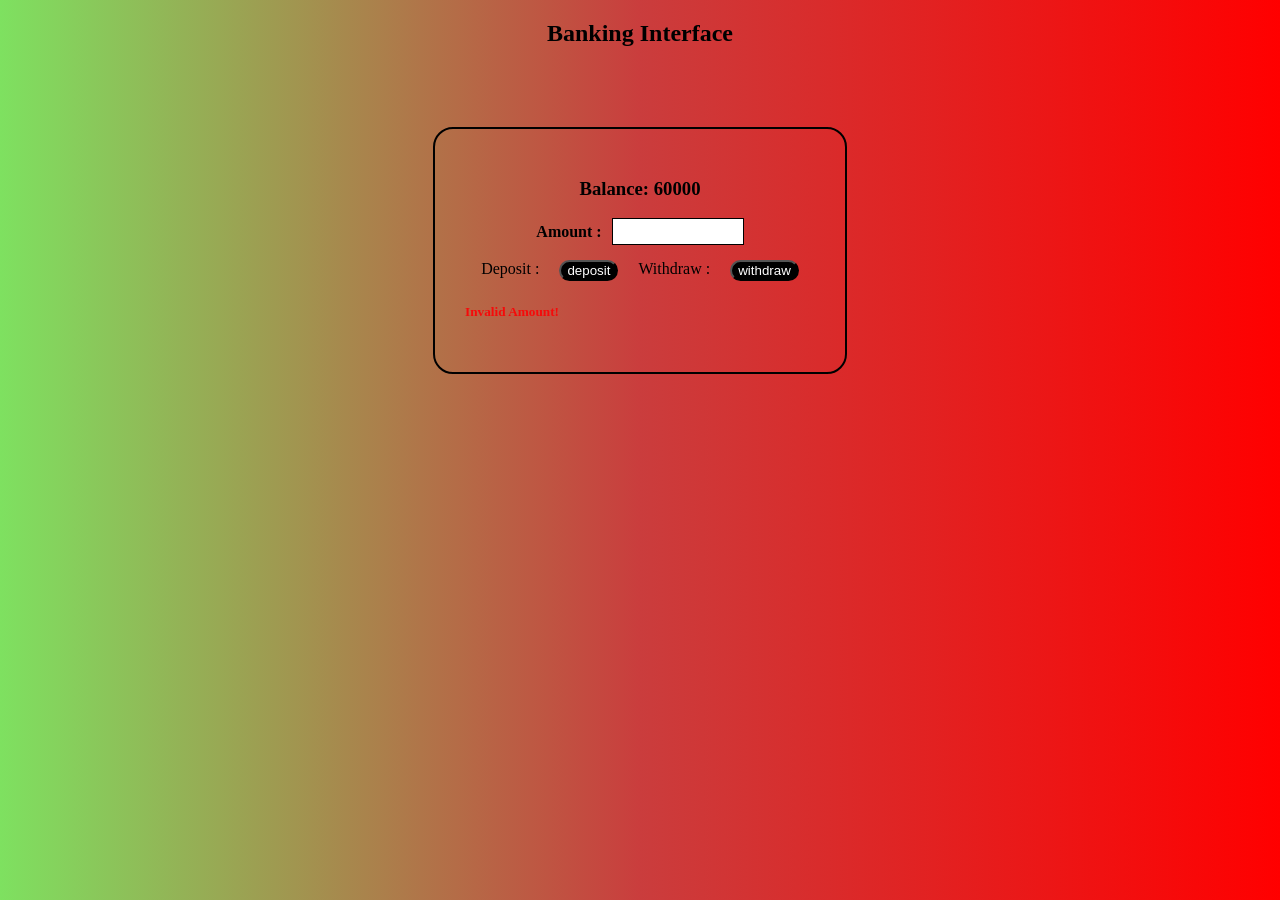
<file: exp2/index.html>
<!DOCTYPE html>
<html>
    <head>
        <title>Banking Interface</title>
        <link rel="stylesheet" href="style.css">
    </head>
    <body><h2 style="text-align: center">Banking Interface</h2>
        <div class="box">
            <form>
                <h3 style="text-align: center;">Balance: 60000</h3>
                 <div class="amount">
                     <label for="amount">Amount :</label>
                     <input type="number" id="amount" name="amount" min="1" max="60000" required>
                </div>

                 <div class="btn">
                     <label for="deposit">Deposit :</label>
                     <input type="button" id="deposit" class="deposit" name="deposit" value="deposit" required>

                     <label for="withdraw">Withdraw :</label>
                     <input type="button" class="withdraw" id="withdraw" name="withdraw" value="withdraw" required>
                 </div>
                 <h5 style="color:rgb(246, 10, 10);">Invalid Amount!</h5>         
             </form>
        </div>
    </body>
</html>
</file>
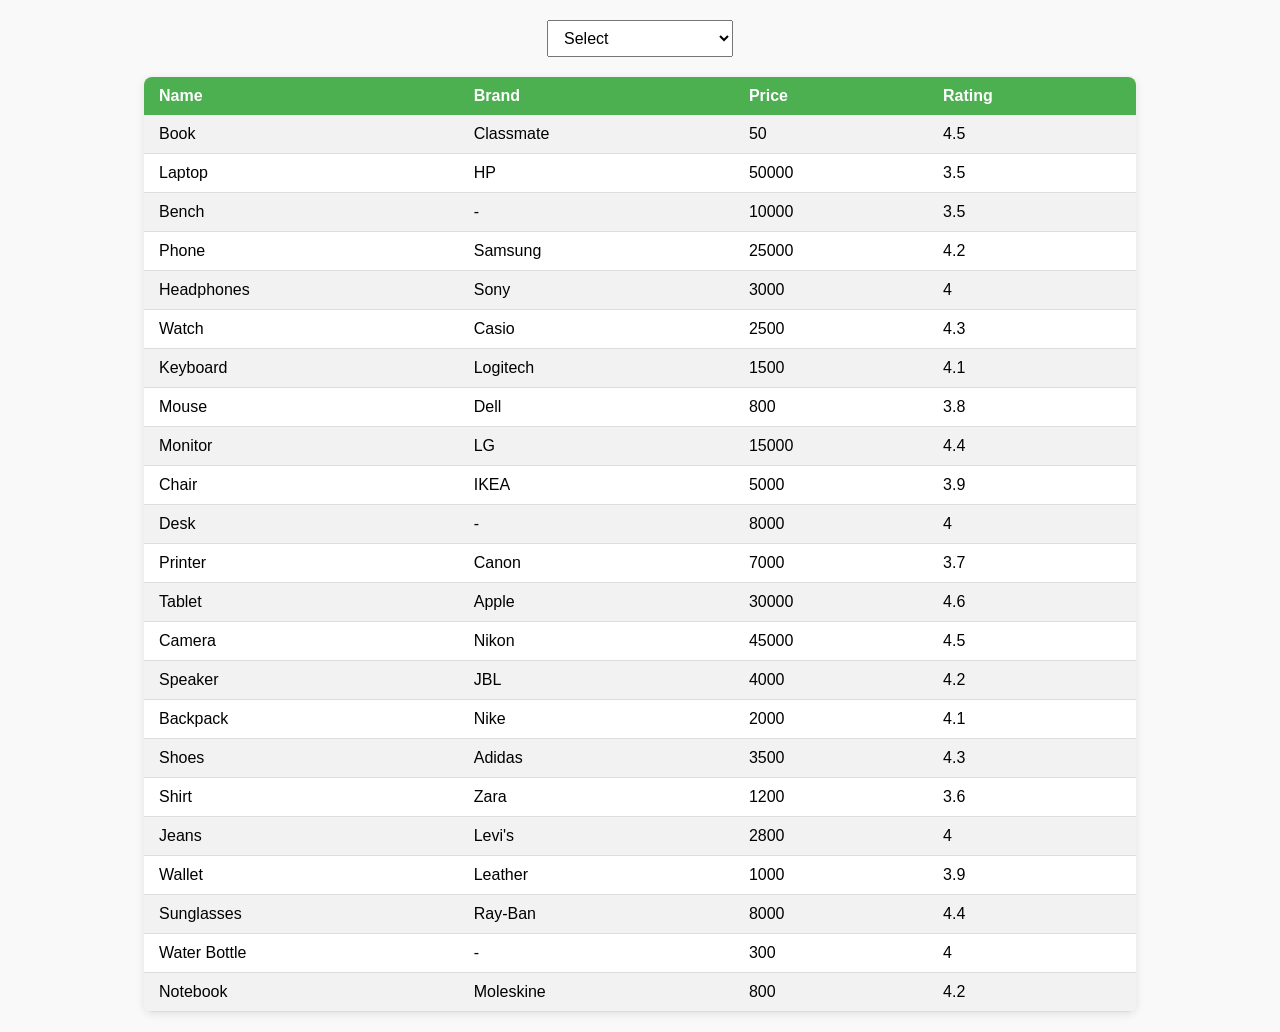
<file: exp4-2/index.html>
<!DOCTYPE html>
<html lang="en">

<head>
    <meta charset="UTF-8">
    <meta name="viewport" content="width=device-width, initial-scale=1.0">
    <title>Dynamic Product</title>
    <!-- Link external CSS -->
    <link rel="stylesheet" href="exp4-2.css">
</head>

<body>
    <!-- Wrap select in a container for centering -->
    <div class="dropdown-container">
        <select id="sorter">
            <option value="">Select</option>
            <option value="price-asc">Price: Low to High</option>
            <option value="price-dsc">Price: High to Low</option>
            <option value="rating-asc">Rating: Low to High</option>
            <option value="rating-dsc">Rating: High to Low</option>
        </select>
    </div>

    <table id="product_list"></table>

    <script src="exp4-2.js"></script>
</body>

</html>
</file>
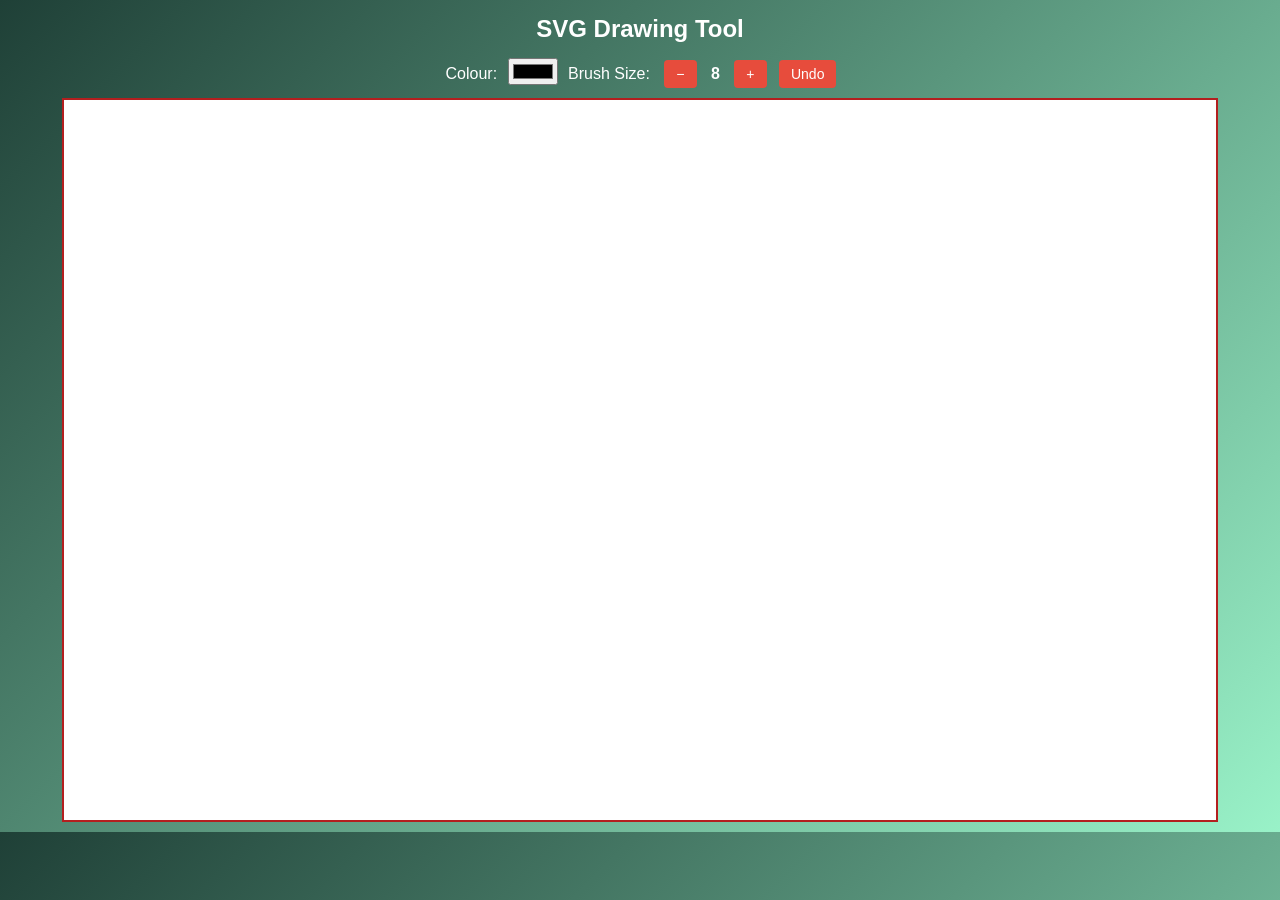
<file: exp4-3/index.html>
<!DOCTYPE html>
<html>
<head>
    <title>SVG Drawing Tool</title>
    <link rel="stylesheet" href="exp4-3.css">
</head>
<body>

<h2>SVG Drawing Tool</h2>

<div class="controls">
    <label>Colour:</label>
    <input type="color" id="colorPicker" value="#000000">

    <label>Brush Size:</label>
    <button onclick="changeSize(-1)">−</button>
    <span id="sizeValue">8</span>
    <button onclick="changeSize(1)">+</button>

    
    <input type="hidden" id="brushSize" value="8">

    <button onclick="undo()">Undo</button>
</div>


<svg id="svgCanvas" viewBox="0 0 1000 600" preserveAspectRatio="none"></svg>

<script src="exp4-3.js"></script>
</body>
</html>
</file>
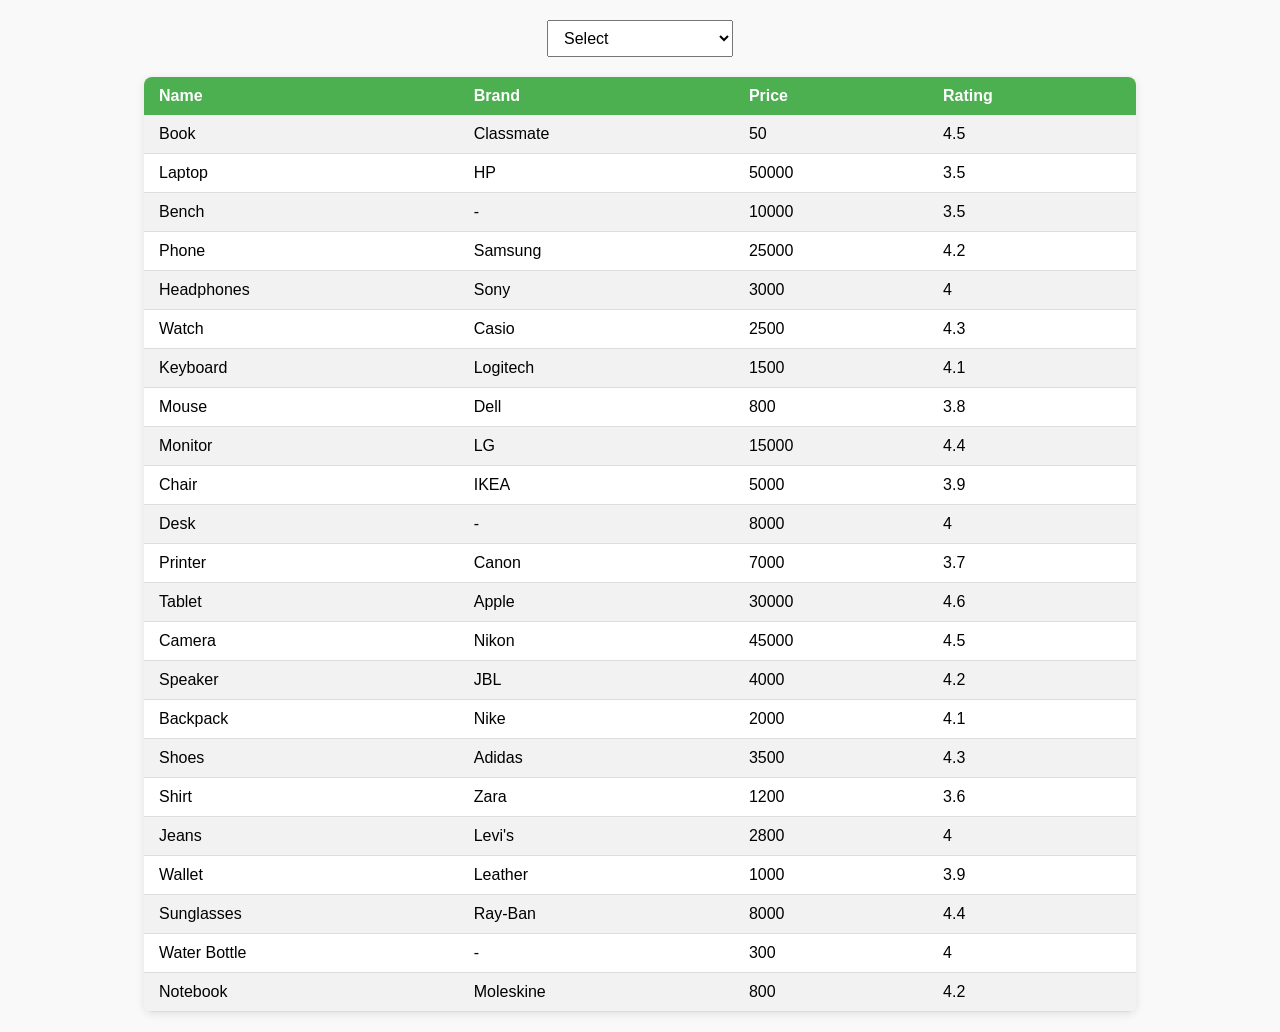
<file: exp4.2/index.html>
<!DOCTYPE html>
<html lang="en">

<head>
    <meta charset="UTF-8">
    <meta name="viewport" content="width=device-width, initial-scale=1.0">
    <title>Dynamic Product</title>
    <!-- Link external CSS -->
    <link rel="stylesheet" href="exp4.2.css">
</head>

<body>
    <!-- Wrap select in a container for centering -->
    <div class="dropdown-container">
        <select id="sorter">
            <option value="">Select</option>
            <option value="price-asc">Price: Low to High</option>
            <option value="price-dsc">Price: High to Low</option>
            <option value="rating-asc">Rating: Low to High</option>
            <option value="rating-dsc">Rating: High to Low</option>
        </select>
    </div>

    <table id="product_list"></table>

    <script src="exp4.2.js"></script>
</body>

</html>
</file>
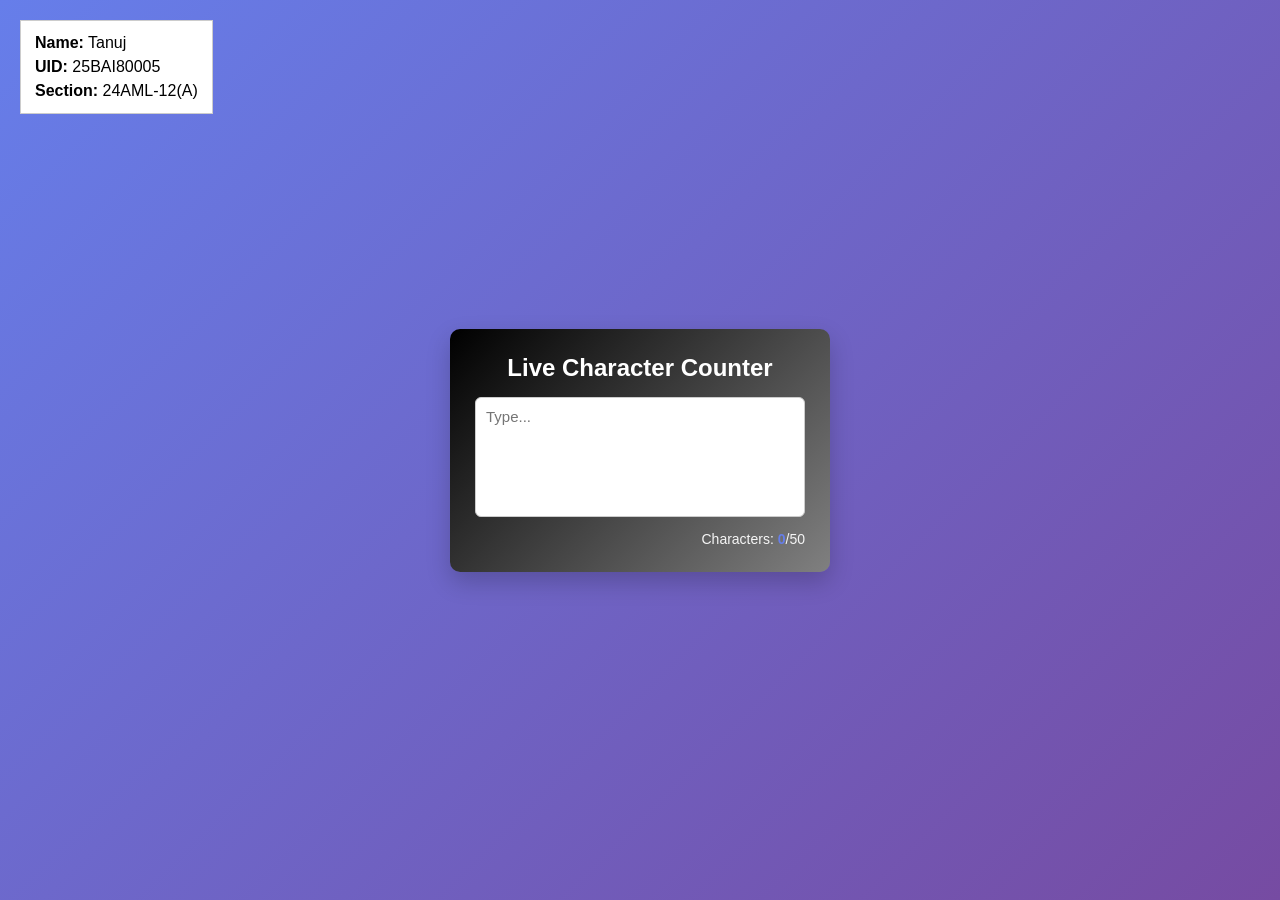
<file: exp4/index.html>
<!DOCTYPE html>
<html>
<head>
    <title>Live Character Counter</title>
    <link rel="stylesheet" href="pr4.css">
</head>
<body>
    <div class="header">
    <div class="student-info">
        <p><strong>Name:</strong> Tanuj</p>
        <p><strong>UID:</strong> 25BAI80005</p>
        <p><strong>Section:</strong> 24AML-12(A)</p>
    </div>
</div>



    <div class="container">
        <h2 style="color:white">Live Character Counter</h2>

        <textarea id="textArea" placeholder="Type..." maxlength="50"></textarea>

        <div class="counter" style="color:whitesmoke">
            Characters: <span id="count">0</span>/50
        </div>
    </div>

    <script>
        const textArea = document.getElementById("textArea");
        const count = document.getElementById("count");

        textArea.addEventListener("input", () => {
            count.innerText = textArea.value.length;
        });
    </script>

</body>
</html>
</file>
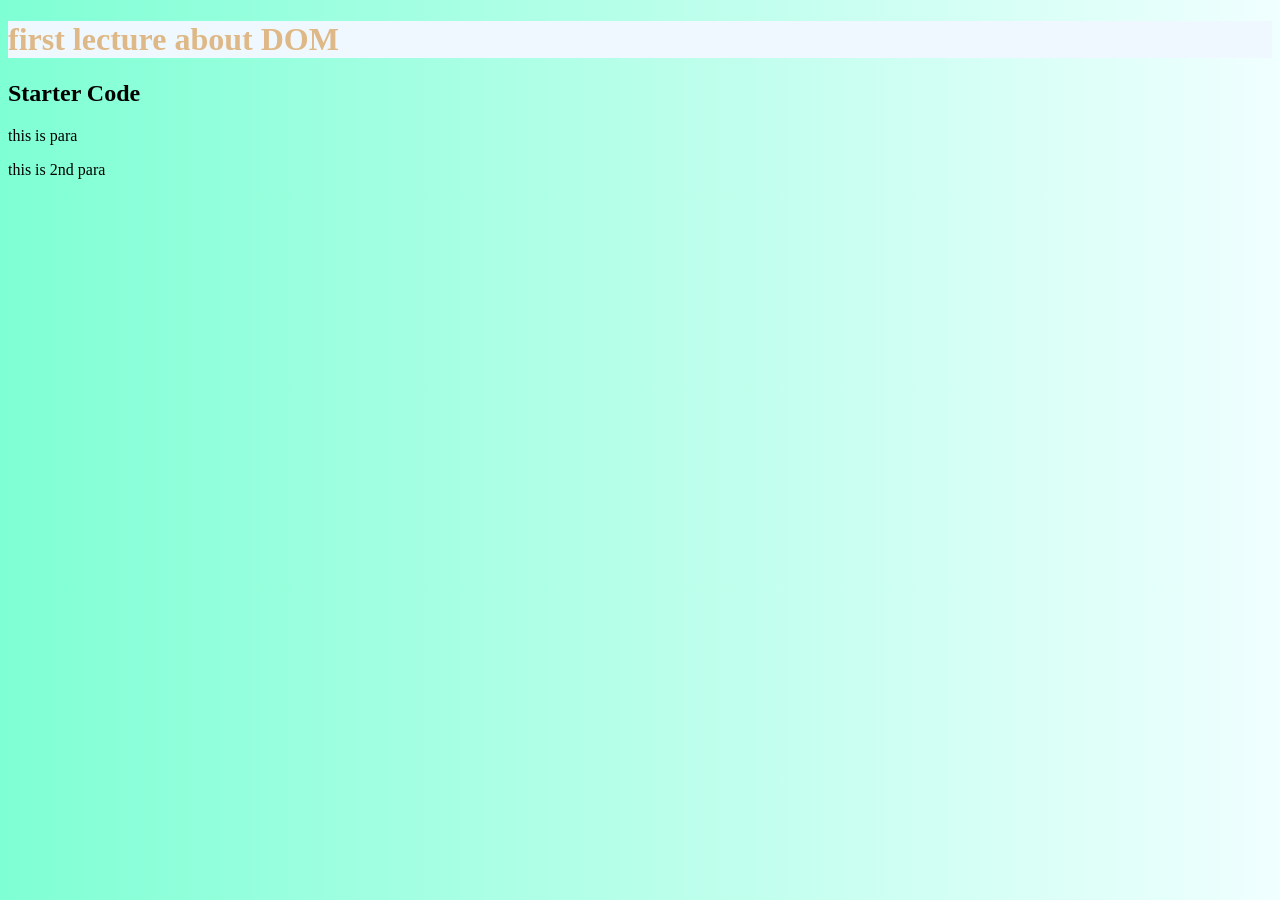
<file: DOM/dom.html>
<!DOCTYPE html>
<html>
    <head>
        <title>learning abput dom</title>
        <link rel="stylesheet" href="style2.css">
    </head>
    <body>
        <h1 id="heading">first lecture about DOM</h1>
        <H2 ID="heading2">Starter Code</H2>
        <p class="para">this is para</p>
        <p class="para">this is 2nd para</p>
        <script src="dom.js"></script>
    </body>
</html>
</file>
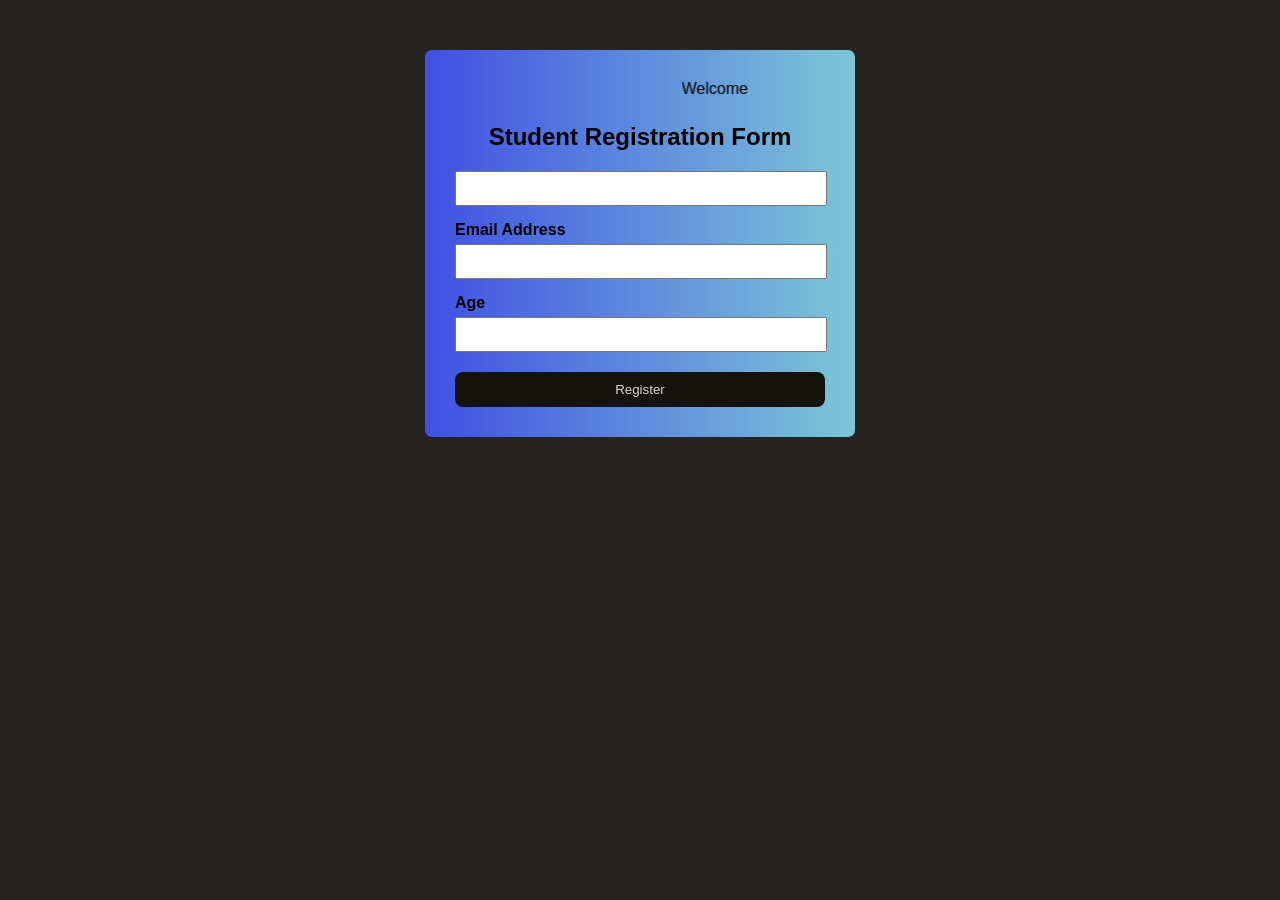
<file: exp1/pr1.html>
<!DOCTYPE html>
<html>
    <head>
        <title><h5>Registration Form</h5>
        </title>
        <link rel="stylesheet" href="pr1.css">
    </head>
    <body>

    <div class="container">
        <marquee width="80%" direction="left" height="19px">Welcome to Registration Form</marquee>
        <h2>Student Registration Form</h2>

        <form>
            
            <!-- Name -->
            <label for="name"Full Name</label>
            <input type="text" id="name" name="name" required>

            <!-- Email -->
            <label for="email">Email Address</label>
            <input type="email" id="email" name="email" required>

            <!-- Age -->
            <label for="age">Age</label>
            <input type="number" id="age" name="age" min="18" max="60" required>

            <!-- Submit Button -->
            <button type="submit">Register</button>
            
        </form>
    </div>

</body>
</html>
</file>
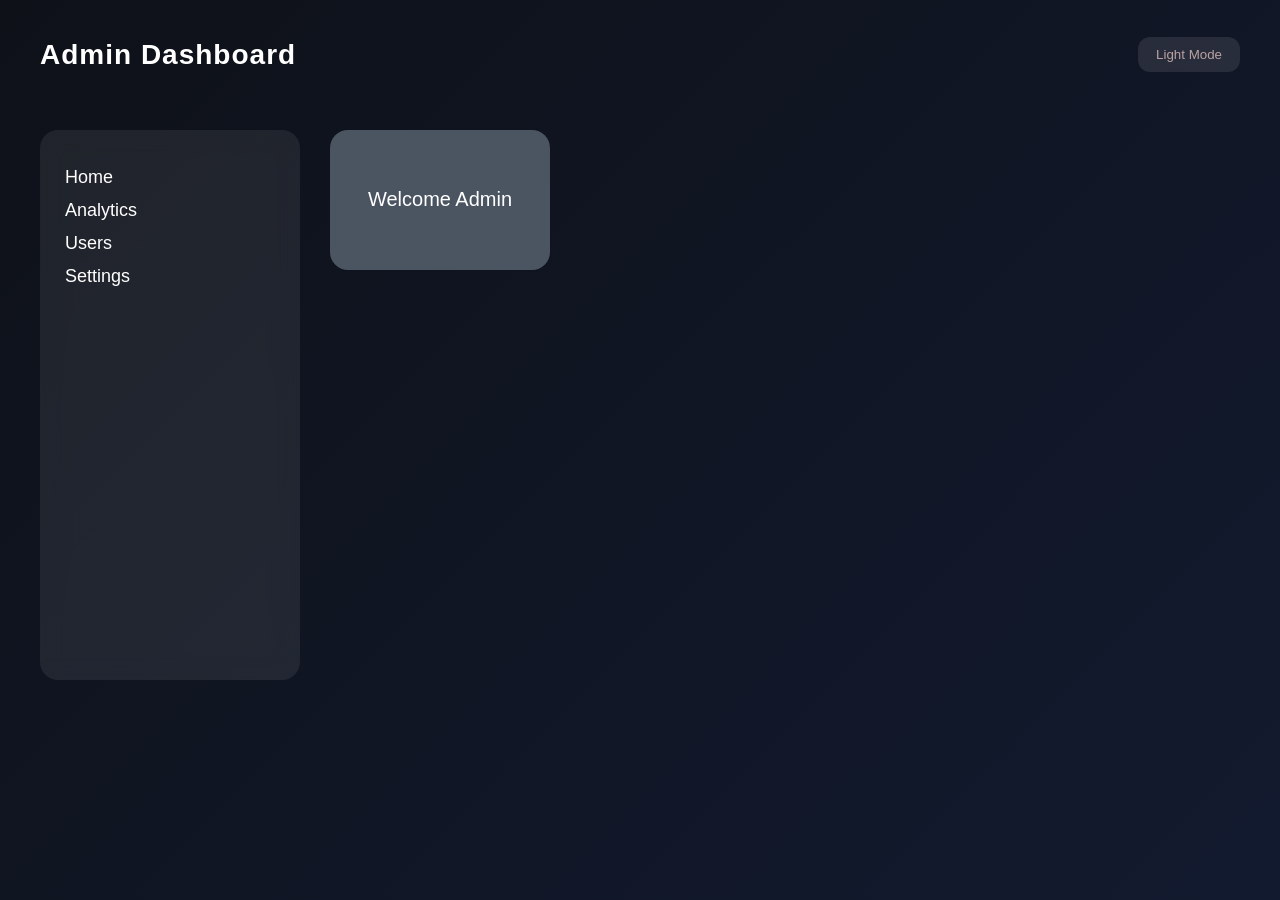
<file: exp3/pr3.html>
<!DOCTYPE html>
<html>
<head>
  <title>Admin Dashboard</title>


  <link rel="stylesheet" href="pr3.css">

  
  <style>
    h1 {
      font-size: 28px;
      letter-spacing: 1px;
    }
  </style>
</head>
<body>

  <div class="header">
    <h1>Admin Dashboard</h1>
    <button class="btn" onclick="toggleTheme()">Light Mode</button>
  </div>

  <div class="dashboard">

    <div class="nav">
      <a onclick="showSection('home')">Home</a>
      <a onclick="showSection('analytics')">Analytics</a>
      <a onclick="showSection('users')">Users</a>
      <a onclick="showSection('settings')">Settings</a>
    </div>

    <div>

    
      <div id="home" class="section active">
        <div class="card" style="background:#4b5461;"> 
          Welcome Admin
        </div>
      </div>

      <div id="analytics" class="section">
        <div class="card">Analytics Data</div>
      </div>

      <div id="users" class="section">
        <div class="card">User List</div>
      </div>

      <div id="settings" class="section">
        <div class="card">App Settings</div>
      </div>

    </div>

  </div>

  <script src="pr3.js"></script>

</body>
</html>
</file>
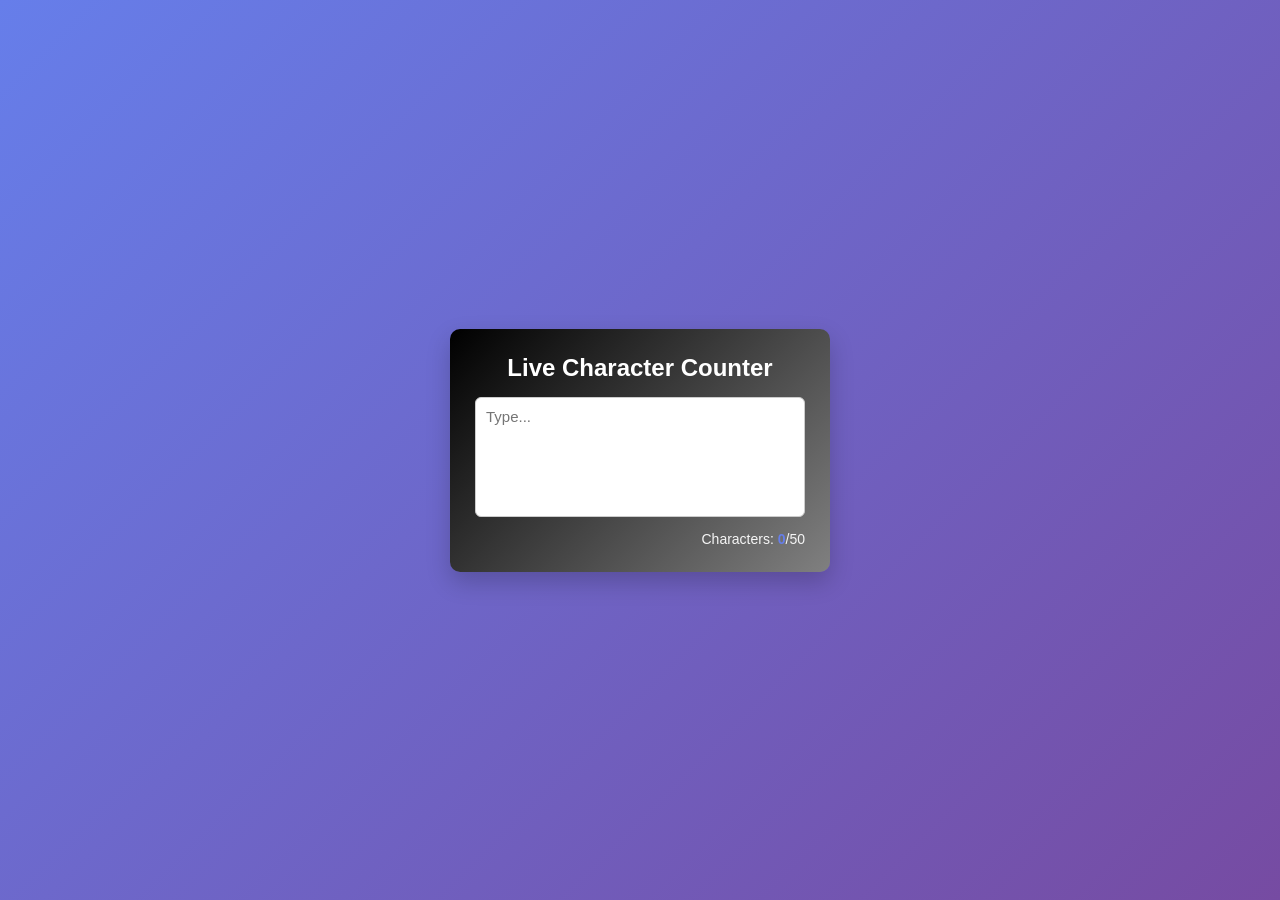
<file: exp4/pr4.html>
<!DOCTYPE html>
<html>
<head>
    <title>Live Character Counter</title>
    <link rel="stylesheet" href="pr4.css">
</head>
<body>

    <div class="container">
        <h2 style="color:white">Live Character Counter</h2>

        <textarea id="textArea" placeholder="Type..." maxlength="50"></textarea>

        <div class="counter" style="color:whitesmoke">
            Characters: <span id="count">0</span>/50
        </div>
    </div>

    <script>
        const textArea = document.getElementById("textArea");
        const count = document.getElementById("count");

        textArea.addEventListener("input", () => {
            count.innerText = textArea.value.length;
        });
    </script>

</body>
</html>
</file>
<file: exp2/style.css>
body{
    background: linear-gradient(to right, rgb(126, 225, 96),rgb(202, 61, 61),red );
    margin: 0;
}

.box{
    border: 2px solid black;
    border-radius: 20px;
    padding: 30px;
    width: 350px;
    margin: 80px auto;
}
.amount{
    display: flex;
    align-items: center;
    justify-content: center;
    gap: 10px;
    margin: 15px 0;
}

.amount label{
    font-size: 16px;
    font-weight: bold;
}

.amount input{
    width: 120px;
    padding: 5px;
    border: 1px solid black;
}

.btn{
    display: flex;
    justify-content: center;
    gap: 20px;
    margin-bottom: 20px;
}

.deposit{
    background-color: black;
    border-radius: 20px;
    color:white;

}

.deposit:hover{
    background-color: rgb(56, 240, 56);
    border-radius: 20px;
    color:white;
}


.withdraw{
    background-color: black;
    border-radius: 20px;
    color:white;
}

.withdraw:hover{
    background-color: red;
    border-radius: 20px;
    color:white;
}
</file>
<file: exp4-2/exp4-2.css>
body {
    font-family: Arial, sans-serif;
    margin: 20px;
    background-color: #f9f9f9;
}

/* Center the select dropdown */
.dropdown-container {
    display: flex;
    justify-content: center;
    margin-bottom: 20px;
}

select {
    padding: 8px 12px;
    font-size: 16px;
}

/* Table styling */
table {
    border-collapse: collapse;
    width: 80%; 
    margin: 0 auto;
    background-color: #fff; 
    box-shadow: 0 2px 8px rgba(0, 0, 0, 0.1);
    border-radius: 8px;
    overflow: hidden;
}

th {
    background-color: #4CAF50; 
    color: white;
    padding: 10px 15px;
    text-align: left;
}

td {
    padding: 10px 15px;
    text-align: left;
    border-bottom: 1px solid #ddd;
}

/* Alternate row coloring */
tr:nth-child(even) {
    background-color: #f2f2f2;
}

/* Hover effect */
tr:hover {
    background-color: #e0f7fa;
}
</file>
<file: exp4-3/exp4-3.css>
body {
    font-family: Arial, sans-serif;
    background: linear-gradient(135deg, #1f4037, #99f2c8);
    margin: 0;
    padding: 0;
    text-align: center;
}

h2 {
    color: white;
    margin: 15px 0;
}

.controls {
    margin-bottom: 10px;
}

.controls label {
    color: white;
    margin: 0 6px;
}

.controls button {
    padding: 6px 12px;
    margin: 0 4px;
    cursor: pointer;
    border: none;
    border-radius: 4px;
    background-color: #e74c3c;
    color: white;
    font-size: 14px;
}

.controls button:hover {
    background-color: #c0392b;
}

#sizeValue {
    color: white;
    font-weight: bold;
    margin: 0 6px;
}

#svgCanvas {
    width: 90vw;
    height: 80vh;
    background-color: white;
    border: 2px solid #b31f1f;
    display: block;
    margin: 10px auto;
    cursor: crosshair;
}
</file>
<file: exp4.2/exp4.2.css>
body {
    font-family: Arial, sans-serif;
    margin: 20px;
    background-color: #f9f9f9;
}

/* Center the select dropdown */
.dropdown-container {
    display: flex;
    justify-content: center;
    margin-bottom: 20px;
}

select {
    padding: 8px 12px;
    font-size: 16px;
}

/* Table styling */
table {
    border-collapse: collapse;
    width: 80%; 
    margin: 0 auto;
    background-color: #fff; 
    box-shadow: 0 2px 8px rgba(0, 0, 0, 0.1);
    border-radius: 8px;
    overflow: hidden;
}

th {
    background-color: #4CAF50; 
    color: white;
    padding: 10px 15px;
    text-align: left;
}

td {
    padding: 10px 15px;
    text-align: left;
    border-bottom: 1px solid #ddd;
}

/* Alternate row coloring */
tr:nth-child(even) {
    background-color: #f2f2f2;
}

/* Hover effect */
tr:hover {
    background-color: #e0f7fa;
}
</file>
<file: exp4/pr4.css>
* {
    margin: 0;
    padding: 0;
    box-sizing: border-box;
    font-family: Arial, sans-serif;
}

body {
    height: 100vh;
    background: linear-gradient(135deg, #667eea, #764ba2);
    display: flex;
    align-items: center;
    justify-content: center;
}

.container {
    background: linear-gradient(135deg, black, grey);
    padding: 25px;
    width: 380px;
    border-radius: 10px;
    box-shadow: 0 10px 25px rgba(0, 0, 0, 0.2);
}

.container h2 {
    text-align: center;
    margin-bottom: 15px;
    color: #333;
}

textarea {
    width: 100%;
    height: 120px;
    padding: 10px;
    font-size: 15px;
    border-radius: 6px;
    border: 1px solid #ccc;
    resize: none;
    outline: none;
}

textarea:focus {
    border-color: #667eea;
}

.counter {
    margin-top: 10px;
    text-align: right;
    font-size: 14px;
    color: #555;
}

.counter span {
    font-weight: bold;
    color: #667eea;
}

.student-info {
    position: absolute;
    top: 20px;
    left: 20px;
    border: 1px solid #ccc;
    padding: 10px 14px;
    font-family: Arial;
    font-size: 16px; 
    line-height: 1.5; 
    background: #fff;
}
</file>
<file: DOM/style2.css>
body{
    background: linear-gradient(to right, aquamarine,azure);
}
#heading{
    text-decoration: dashed;
    color:burlywood;
    background-color: aliceblue;
}
</file>
<file: exp1/pr1.css>
/* Basic reset */
body {
    font-family: Arial, sans-serif;
    background-color: #0f0c0ce6;
}

/* Container */
.container {
    text-align: justify;
    width: 370px;
    margin: 50px auto;
    padding: 30px;
    background: linear-gradient(to right, rgb(64, 80, 228), rgb(125, 198, 215));
    border-radius: 7px;
}

/* Heading */
h2 {
    text-align:center;
    margin-bottom: 12px;
}

/*marquee */
marquee{
    color: gri;
}

/* Form elements */
label {
    display: block;
    margin-top: 15px;
    font-weight: bold;
}

input {
    width: 95%;
    padding: 8px;
    margin-top: 5px;
}

/* Button */
button {
    width: 100%;
    margin-top: 20px;
    padding: 10px;
    background-color: #13120c;
    color: rgb(218, 214, 214);
    border:black;
    border-radius: 8px;
}

button:hover {
    background: linear-gradient(to right, rgb(250, 96, 245), rgb(27, 36, 37));
}
</file>
<file: exp3/pr3.css>
body {
  margin: 0;
  font-family: "Poppins", Arial, sans-serif;
  background: linear-gradient(135deg, #0e1118, #121a2f);
  color: white;
  min-height: 100vh;
}

.light {
  background: linear-gradient(135deg, #376ae3, #eef1f5);
  color: black;
}

.header {
  padding: 20px 40px;
  display: flex;
  justify-content: space-between;
  align-items: center;
}

.btn {
  padding: 10px 18px;
  border-radius: 12px;
  border: none;
  cursor: pointer;
  background: rgba(255, 255, 255, 0.1);
  color: rgb(187, 162, 162);
  backdrop-filter: blur(10px);
}

.dashboard {
  display: grid;
  grid-template-columns: 260px 1fr;
  gap: 30px;
  padding: 20px 40px;
}

.nav {
  background: rgba(255,255,255,0.08);
  border-radius: 18px;
  padding: 25px;
  height: 500px;
  backdrop-filter: blur(12px);
}

.nav a {
  display: block;
  color: white;
  text-decoration: none;
  margin: 12px 0;
  font-size: 18px;
  cursor: pointer;
}

.nav a:hover {
  opacity: 0.8;
}

.section {
  display: none;
}

.section.active {
  display: flex;
  gap: 20px;
  flex-wrap: wrap;
}

.card {
  width: 220px;
  height: 140px;
  background: rgba(255,255,255,0.1);
  border-radius: 18px;
  display: flex;
  align-items: center;
  justify-content: center;
  font-size: 20px;
  backdrop-filter: blur(12px);
  transition: 0.3s;
}

.card:hover {
  transform: translateY(-6px);
}

.light .btn {
  background: rgba(0,0,0,0.15);
  color: black;
}
</file>
